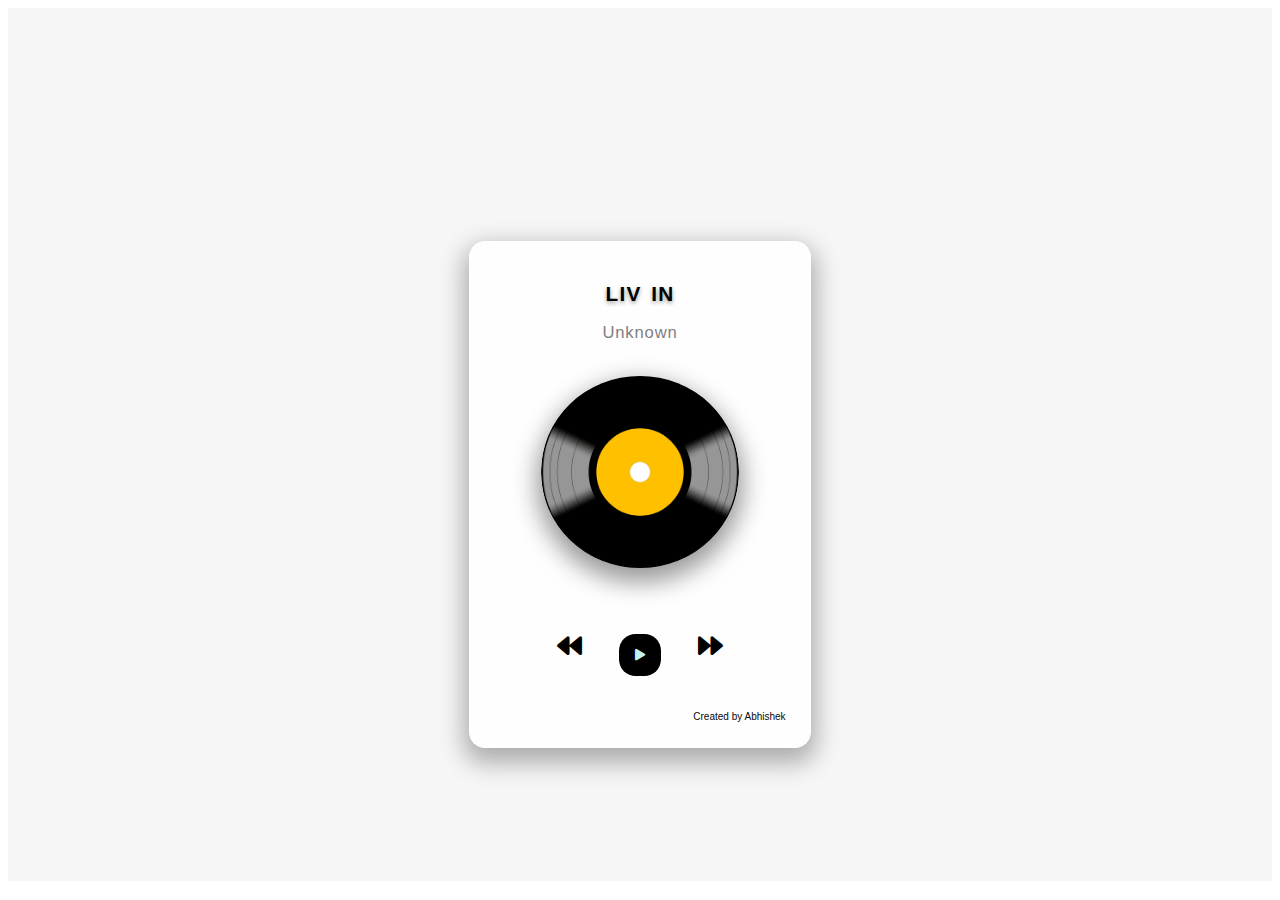
<file: Project_1.html>
<!DOCTYPE html>
<html lang="en">

<head>
    <meta charset="UTF-8">
    <meta name="viewport" content="width=device-width, initial-scale=1.0">
    <title>Document</title>
    <link rel="stylesheet" href="stylesheet.css">
    
    <link rel="stylesheet" href="https://cdnjs.cloudflare.com/ajax/libs/font-awesome/5.15.4/css/all.min.css"
        integrity="sha512-1ycn6IcaQQ40/MKBW2W4Rhis/DbILU74C1vSrLJxCq57o941Ym01SwNsOMqvEBFlcgUa6xLiPY/NS5R+E6ztJQ=="
        crossorigin="anonymous" referrerpolicy="no-referrer" />
</head>

<body>
    <div class="container">
        <div class="song">
            <h1 id="head" class="jio">PAL</h1>
            <h3 id="nameart" class="artist">Arijit Singh</h3>
            <div class="image">
                <img src="anim.png">
            </div>

            <audio src="music/pal.mp3" ></audio>


            <div class="song_ctrl">
                <i class="fas fa-backward" id="prev" title="Previous"></i>
                <i class="fas fa-play mainb" id="play" title="Play"></i>
                <i class="fas fa-forward" id="next" title="Next"></i>
            </div>
            <div class="creator">Created by Abhishek</div>
        </div>
    </div>

</body>
<script>
const music = document.querySelector("audio");
const img = document.querySelector("img");
const play = document.getElementById("play");
const artist = document.getElementsByClassName("artist");
const  jio = document.getElementsByClassName("jio");
const prev = document.getElementById("prev");
const next = document.getElementById("next");
const head = document.getElementById("head");
const art = document.getElementById("nameart");
const songs = [
    {
        name: "pal",
        jio: "PAL",
        artist: "Arijit",
    },
    {
        name: "bahana",
        jio: "BAHANA",
        artist: "Akull",
    },
    {
        name: "zindagi",
        jio: "ZINDAGI",
        artist: "Ajey",
    },
    {
        name: "legends",
        jio: "LEGENDS ARE MADE",
        artist: "Sam",
    },
    {
        name: "livin",
        jio: "LIV IN",
        artist: "Unknown",
    },
];

let index=4;
loadsong(songs[index]);
let isplay = false;
//play
function playMusic () {
    isplay = true;
    music.play();
    play.classList.replace("fa-play", "fa-pause");
    img.classList.add("anim");
};
//pause
function pauseMusic () {
    isplay = false;
    music.pause();
    play.classList.replace("fa-pause", "fa-play");
    img.classList.remove("anim");
};

play.addEventListener("click", () => {
    if (isplay)
        pauseMusic();
    else
        playMusic();
})

//change song
function loadsong (songs)  {
    head.innerHTML = songs.jio;
    art.innerHTML = songs.artist;
    music.src = "music/" + songs.name +".mp3";
};

index = 0;
function nextSong () {
    index = (index + 1) % songs.length;
    loadsong(songs[index]);
    playMusic();

};
function prevSong () {
    index = (index - 1 + songs.length) % songs.length;
    loadsong(songs[index]);
    playMusic();
};

next.addEventListener("click", nextSong);
prev.addEventListener("click", prevSong);
</script>
</html>
</file>
<file: stylesheet.css>
*::before,*::after{
  margin: 0;
  padding: 0%;
  box-sizing: border-box;
}
html{
  font-size: 52%;
  font-family: "jost",sans-serif;
 
}

.container
{
  height: 97vh;
  background-color:#f6f6f6;
  display: grid;
  place-items: center;
}
.song
{
   margin-top: 100px;
   width: 35rem;
   height: 55rem;
   background-color:rgba(255, 255, 255, 0.87);
   border-radius:2rem ;
   padding:3rem;
   text-align:center;
   box-shadow: 0 1.2rem 3rem 0.5rem rgba(0,0,0,0.3);
}
.jio
{
  text-transform: capitalize;
  letter-spacing: 0.15rem;
  word-spacing:0.3rem;
  color: black;
  margin: 2rem 0 0.5rem 0;
  font-size:  2.5rem;
  font-weight: 600;
  text-shadow: 0 0.3rem 0.5rem rgba(0,0,0,0.4);
}
.artist
{
  color:grey;
  text-transform: capitalize;
  letter-spacing: 0.1rem;
  font-size: 2.0rem;
  margin-bottom: 4rem;
  font-weight:300;

}
.image
{
  width: 25rem;
  height: 25rem;
  margin: auto;
}
img{
  width: 95%;
  height: 92%;
  border-radius: 50%;
  object-fit: cover;
  box-shadow:0 1.2rem 3rem 0.5rem rgba(0,0,0,0.4);
}
.creator
{
  text-align:right;
  margin-top:12%;
  font-size: 10px;
  color: rgb(8, 8, 8);
}
.song_ctrl
{
  width: 20rem;
  display: flex;
  justify-content: space-between;
  margin: auto;
  margin-top: 6rem;
}
.song_ctrl .fas
{
  filter: drop-shadow(0 1.2rem 3rem 0.5rem rgba(0, 0 , 0, 0.4));
  color: black;
  font-size:  3rem;
  cursor: pointer;
}
.song_ctrl .mainb
{
  width: 5rem;
  height: 5rem;
  align-items: center;
  display: flex;
  background-color: black;
  border-radius: 40%;
  color: rgb(191, 243, 243);
  font-size: 1.4rem;
  justify-content: center;
}
.song_ctrl .fas:hover{
  color:rgba(248, 44, 44, 0.644);
}
.song_ctrl .fa-play:hover{
  background-color: rgb(189, 236, 236);
  color: black;
  box-shadow: 0 1rem 2rem 0.1rem rgba(0,0,0,0.3);
}

.anim{
  animation: rotation 4s linear infinite ;
}
@keyframes rotation {
  from { transform: rotate(0deg);}
  to {
    transform: rotate(360deg);
  }
}
</file>
